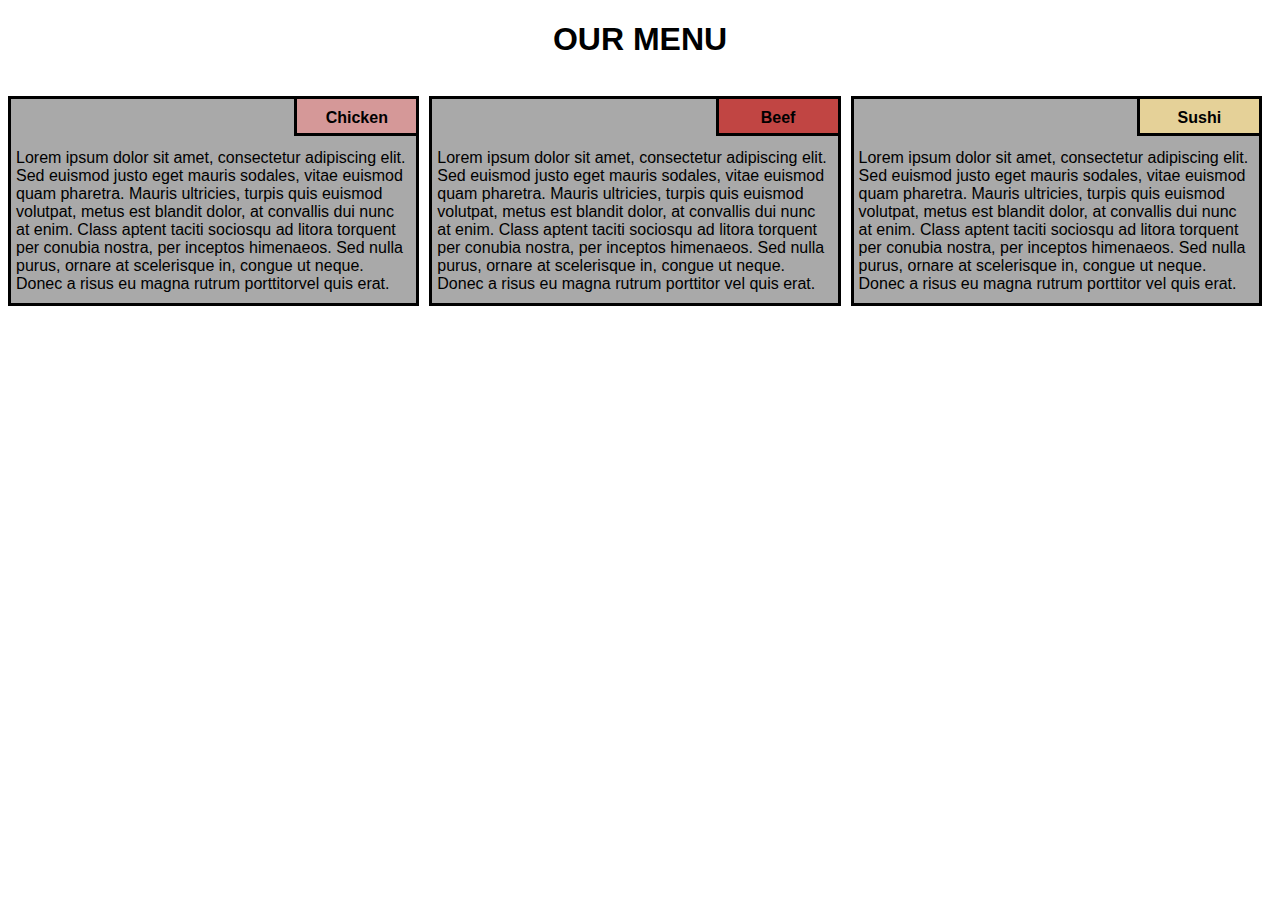
<file: module2-assignment/index.html>
<!DOCTYPE html>
<html>

<head>
    <title>Module2-Assignment</title>
    <meta charset="utf-8">
    <meta name="viewport" content="width=device-width, initial-scale=1.0">
    <link rel="stylesheet" href="css/styles.css">
</head>

<body>
    <div class="row">

        <h1>OUR MENU </h1>

        <div class="col-lg-4 col-md-6 col-sm-12" id="container">
            <p id="heading1">Chicken</p>
            <p>Lorem ipsum dolor sit amet, consectetur adipiscing elit. Sed euismod justo eget mauris sodales,
                vitae euismod quam pharetra. Mauris ultricies, turpis quis euismod volutpat, metus est blandit dolor, at
                convallis dui nunc at enim. Class aptent taciti sociosqu ad litora torquent per conubia nostra, per
                inceptos
                himenaeos. Sed nulla purus, ornare at scelerisque in, congue ut neque. Donec a risus eu magna rutrum
                porttitorvel quis erat. 
            </p>

        </div>

        <div class="col-lg-4 col-md-6 col-sm-12" id="container">
            <p id="heading2">Beef</p>
            <p>Lorem ipsum dolor sit amet, consectetur adipiscing elit. Sed euismod justo eget mauris sodales,
                vitae euismod quam pharetra. Mauris ultricies, turpis quis euismod volutpat, metus est blandit dolor, at
                convallis dui nunc at enim. Class aptent taciti sociosqu ad litora torquent per conubia nostra, per
                inceptos
                himenaeos. Sed nulla purus, ornare at scelerisque in, congue ut neque. Donec a risus eu magna rutrum
                porttitor vel quis erat. </p>

        </div>

        <div class="col-lg-4 col-md-12 col-sm-12" id="container">
            <p id="heading3">Sushi</p>
            <p>Lorem ipsum dolor sit amet, consectetur adipiscing elit. Sed euismod justo eget mauris sodales,
                vitae euismod quam pharetra. Mauris ultricies, turpis quis euismod volutpat, metus est blandit dolor, at
                convallis dui nunc at enim. Class aptent taciti sociosqu ad litora torquent per conubia nostra, per
                inceptos
                himenaeos. Sed nulla purus, ornare at scelerisque in, congue ut neque. Donec a risus eu magna rutrum
                porttitor vel quis erat. </p>

</div>
    </div>
</body>

</html>
</file>
<file: module2-assignment/css/styles.css>
*{
    box-sizing: border-box;
}
body{
    font-family:calibri, Helvetica, sans-serif;
}
#container {
    position: relative;
}
h1{
    text-align: center;
}
p{
    background-color: darkgray;
    border: 3px solid black;
    overflow: hidden;
    padding: 50px 5px 5px 5px;
    height: 210px;
    margin-right: 10px;
}
#heading1{
    background-color:  #D59898;
    padding: 10px;
    border: 3px solid black; 
    position:absolute;
    top: 0;
    right:0;
    height: 40px;
    width: 125px;
    text-align: center;
    font-weight: bold;
 
}
#heading2{
    background-color: #C14543;
    padding: 10px;
    border: 3px solid black;
    position:absolute;
    top: 0; 
    right:0;
    height: 40px;
    width: 125px;
    text-align: center;
    font-weight: bold;
    
}
#heading3{
    background-color: #E5D198;
    padding: 10px;
    border: 3px solid black; 
    position:absolute;
    top: 0; 
    right:0;
    height: 40px;
    width: 125px;
    text-align: center;
    font-weight: bold;
    }

/*simple responsive framework*/
    .row{
        width:100%;
    }
    
/* for large devices*/
@media (min-width: 992px) {
    .col-lg-1, .col-lg-2, .col-lg-3, .col-lg-4, .col-lg-5, .col-lg-6, .col-lg-7, .col-lg-8, .col-lg-9, .col-lg-10, .col-lg-11, .col-lg-12 {
      float: left;
    }
    .col-lg-1 {
      width: 8.33%;
    }
    .col-lg-2 {
      width: 16.66%;
    }
    .col-lg-3 {
      width: 25%;
    }
    .col-lg-4 {
      width: 33.33%;
    
    }
    .col-lg-5 {
      width: 41.66%;
    }
    .col-lg-6 {
      width: 50%;
    }
    .col-lg-7 {
      width: 58.33%;
    }
    .col-lg-8 {
      width: 66.66%;
    }
    .col-lg-9 {
      width: 74.99%;
    }
    .col-lg-10 {
      width: 83.33%;
    }
    .col-lg-11 {
      width: 91.66%;
    }
    .col-lg-12 {
      width: 100%;
    }
  
    
  }
  
  /********** Medium devices only **********/
  @media (min-width: 768px) and (max-width: 991px) {
    .col-md-1, .col-md-2, .col-md-3, .col-md-4, .col-md-5, .col-md-6, .col-md-7, .col-md-8, .col-md-9, .col-md-10, .col-md-11, .col-md-12 {
      float: left;
     
    }
    .col-md-1 {
      width: 8.33%;
    }
    .col-md-2 {
      width: 16.66%;
    }
    .col-md-3 {
      width: 25%;
    }
    .col-md-4 {
      width: 33.33%;
    }
    .col-md-5 {
      width: 41.66%;
    }
    .col-md-6 {
      width: 50%;
    }
    .col-md-7 {
      width: 58.33%;
    }
    .col-md-8 {
      width: 66.66%;
    }
    .col-md-9 {
      width: 74.99%;
    }
    .col-md-10 {
      width: 83.33%;
    }
    .col-md-11 {
      width: 91.66%;
    }
    .col-md-12 {
      width: 100%;
    }
  }
  
  /********** Mobile only **********/
  @media (max-width: 767px) {
    .col-sm-1, .col-sm-2, .col-sm-3, .col-sm-4, .col-sm-5, .col-sm-6, .col-sm-7, .col-sm-8, .col-sm-9, .col-sm-10, .col-sm-11, .col-sm-12 {
      float: left;
    }
    .col-sm-1 {
      width: 8.33%;
    }
    .col-sm-2 {
      width: 16.66%;
    }
    .col-sm-3 {
      width: 25%;
    }
    .col-sm-4 {
      width: 33.33%;
    
    }
    .col-sm-5 {
      width: 41.66%;
    }
    .col-sm-6 {
      width: 50%;
    }
    .col-sm-7 {
      width: 58.33%;
    }
    .col-sm-8 {
      width: 66.66%;
    }
    .col-sm-9 {
      width: 74.99%;
    }
    .col-sm-10 {
      width: 83.33%;
    }
    .col-sm-11 {
      width: 91.66%;
    }
    .col-sm-12 {
      width: 100%;
    }
  
    
  }
</file>
